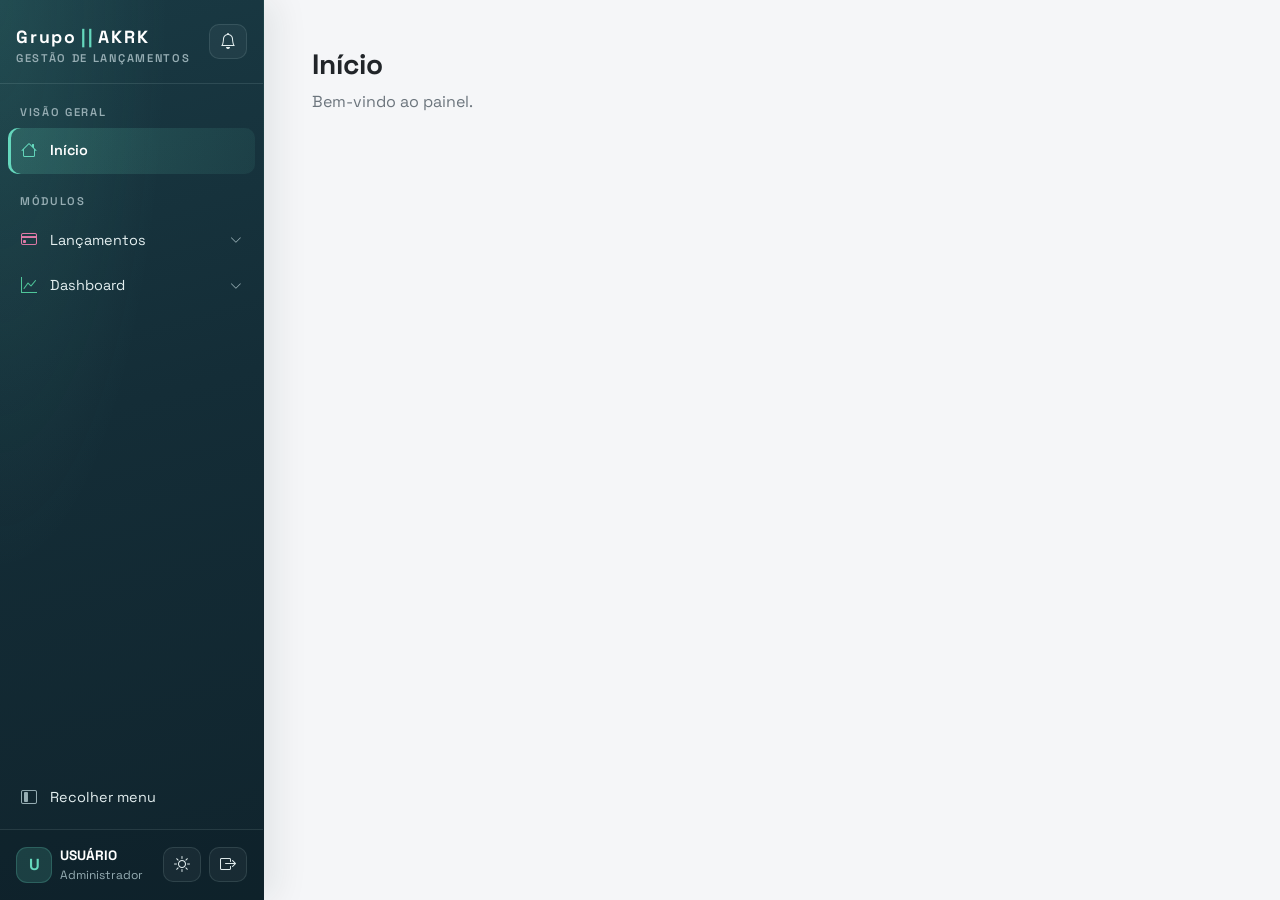
<file: AcessoNavegacao/sidebar.html>
﻿<!DOCTYPE html>
<html lang="pt-BR">
<head>
  <!-- Metadados e importaÃ§Ã£o de recursos -->
  <meta charset="UTF-8">
  <meta name="viewport" content="width=device-width, initial-scale=1">
  <title>Painel - Sidebar</title>

  <!-- Bibliotecas e estilos externos -->
  <link href="https://cdn.jsdelivr.net/npm/bootstrap@5.3.3/dist/css/bootstrap.min.css" rel="stylesheet">
  <link href="https://cdn.jsdelivr.net/npm/bootstrap-icons@1.11.3/font/bootstrap-icons.min.css" rel="stylesheet">
  <link href="https://fonts.googleapis.com/css2?family=Space+Grotesk:wght@400;500;600;700&display=swap" rel="stylesheet">
  <link href="./css/style.css" rel="stylesheet">
</head>
<body>
  <!-- Estrutura principal da pÃ¡gina -->
  <div class="d-flex">
    <!-- Sidebar lateral -->
    <aside class="sidebar" id="sidebar" aria-label="Sidebar de navegação">
      <!-- Cabeçalho da sidebar -->
      <header class="top d-flex justify-content-between align-items-start p-3 pt-4">
        <div class="hide-c">
          <div class="brand">Grupo<span>||</span>AKRK</div>
          <div class="brand-sub">Gestão de Lançamentos</div>
        </div>
        <div class="brand d-none show-c">||</div>
        <button class="icon-btn hide-c" title="Notificações" aria-label="Notificações">
          <i class="bi bi-bell"></i>
        </button>
      </header>

      <!-- Navegação principal -->
      <nav class="flex-grow-1 overflow-auto px-2" aria-label="Menu principal">
        <h2 class="section-label">Visão geral</h2>
        <button class="nav-item-btn active" title="Início" aria-label="Início">
          <i class="bi bi-house"></i>
          <span class="hide-c">Início</span>
        </button>

        <h2 class="section-label">Módulos</h2>

        <!-- Grupo de lançamentos com submenu -->
        <button class="nav-item-btn" data-bs-toggle="collapse" data-bs-target="#m1" aria-expanded="false" title="Lançamentos" aria-label="Lançamentos">
          <i class="bi bi-credit-card c-pink"></i>
          <span class="hide-c">Lançamentos</span>
          <i class="bi bi-chevron-down chev hide-c"></i>
        </button>
        <div class="collapse" id="m1">
          <ul class="submenu my-1">
            <li><a href="#">Lembrete</a></li>
            <li><a href="#">História datas de corte</a></li>
          </ul>
        </div>

        <!-- Grupo de dashboard com submenu -->
        <button class="nav-item-btn" data-bs-toggle="collapse" data-bs-target="#m2" aria-expanded="false" title="Portfólio" aria-label="Dashboard">
          <i class="bi bi-graph-up c-green"></i>
          <span class="hide-c">Dashboard</span>
          <i class="bi bi-chevron-down chev hide-c"></i>
        </button>
        <div class="collapse" id="m2">
          <ul class="submenu my-1">
            <li><a href="#">Clientes</a></li>
            <li><a href="#">Relatórios</a></li>
          </ul>
        </div>
      </nav>

      <!-- Botão para recolher/expandir o menu -->
      <div class="px-2 pb-2">
        <button class="nav-item-btn" id="toggle" aria-label="Recolher menu">
          <i class="bi bi-layout-sidebar-inset"></i>
          <span class="hide-c">Recolher menu</span>
        </button>
      </div>

      <!-- Rodapé com perfil e ações do usuário -->
      <footer class="footer d-flex align-items-center gap-2 p-3" aria-label="Perfil do usuário">
        <div class="avatar">U</div>
        <div class="flex-grow-1 text-truncate hide-c">
          <div class="user-name text-truncate">Usuário</div>
          <div class="user-role text-truncate">Administrador</div>
        </div>
        <button class="icon-btn hide-c" title="Tema" aria-label="Tema"><i class="bi bi-sun"></i></button>
        <button class="icon-btn hide-c" title="Sair" aria-label="Sair"><i class="bi bi-box-arrow-right"></i></button>
      </footer>
    </aside>

    <!-- Conteúdo principal -->
    <main class="flex-grow-1 p-5" aria-label="Conteúdo principal">
      <h1 class="h3 fw-bold">Início</h1>
      <p class="text-secondary">Bem-vindo ao painel.</p>
    </main>
  </div>

  <!-- Scripts do Bootstrap e interação da sidebar -->
  <script src="https://cdn.jsdelivr.net/npm/bootstrap@5.3.3/dist/js/bootstrap.bundle.min.js"></script>
  <script src="./js/script.js"></script>
</body>
</html>
</file>
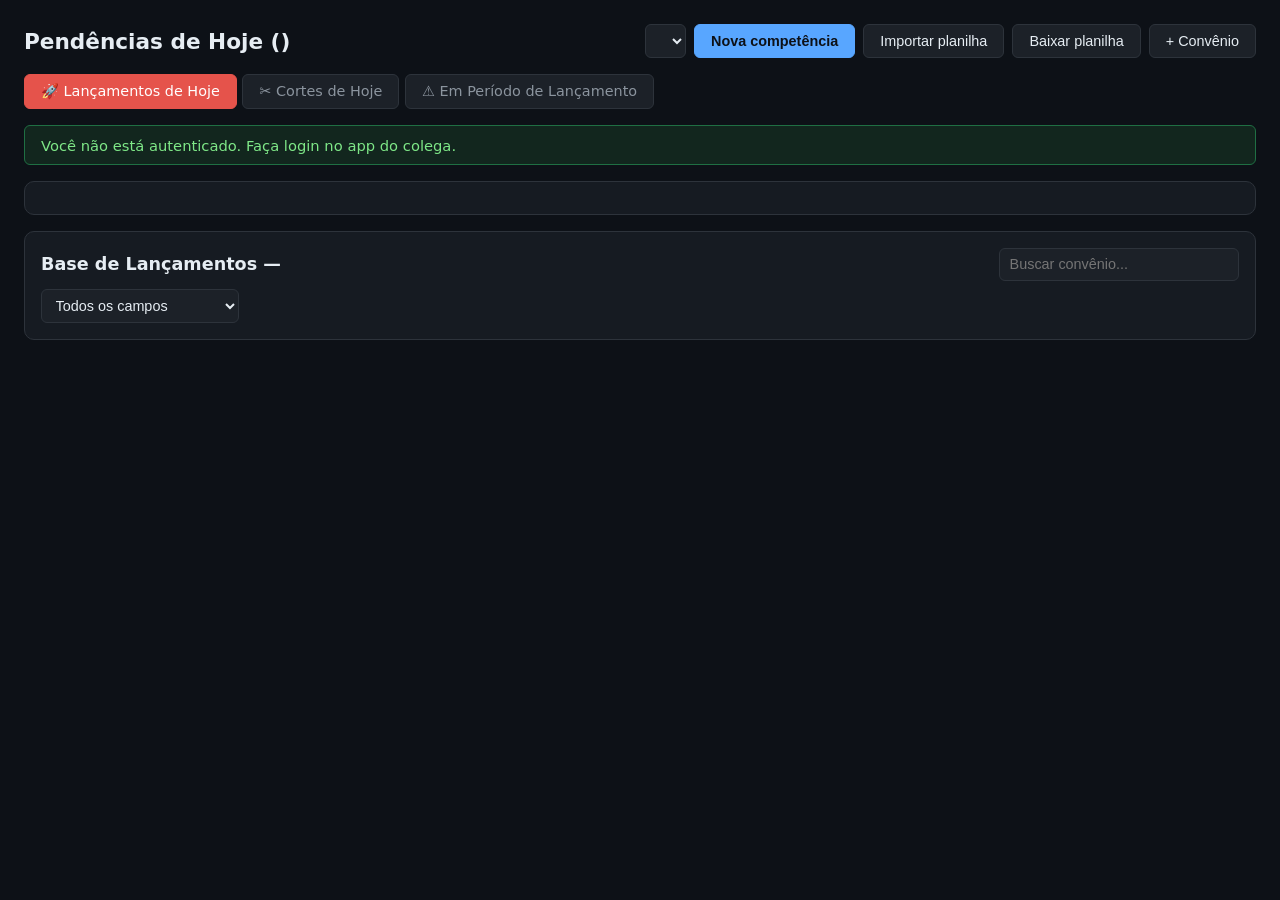
<file: CalendarioLancamentosCortes/calendario.html>
<!doctype html>
<html lang="pt-BR">
  <head>
    <meta charset="UTF-8" />
    <meta name="viewport" content="width=device-width, initial-scale=1.0" />
    <title>Calendário de Lançamentos</title>
    <link rel="stylesheet" href="css/estilo.css" />
  </head>
  <body>
    <div class="container-app">
      <!-- Topo -->
      <div class="topbar">
        <h1>Pendências de Hoje (<span id="data-hoje"></span>)</h1>
        <div
          style="
            display: flex;
            gap: 0.5rem;
            align-items: center;
            flex-wrap: wrap;
          "
        >
          <select id="seletor-competencia" title="Competência"></select>
          <button class="btn btn-primary" id="btn-nova-competencia">
            Nova competência
          </button>
          <input
            type="file"
            id="input-upload"
            accept=".xlsx,.xls,.csv"
            class="btn"
            hidden
          />
          <button class="btn" id="btn-upload">Importar planilha</button>
          <button class="btn" id="btn-baixar-planilha">Baixar planilha</button>
          <button class="btn" id="btn-novo-convenio">+ Convênio</button>
        </div>
      </div>

      <!-- Abas de pendências -->
      <div class="tabs" id="abas-pendencias">
        <div class="tab ativa" data-tab="lancamentos">
          🚀 Lançamentos de Hoje
        </div>
        <div class="tab" data-tab="cortes">✂️ Cortes de Hoje</div>
        <div class="tab" data-tab="periodo">⚠️ Em Período de Lançamento</div>
      </div>

      <!-- Aviso -->
      <div class="aviso-verde" id="aviso-pendencias"></div>

      <!-- Grade de pendências -->
      <div class="card-dark">
        <div style="max-height: 320px; overflow: auto">
          <table class="tabela-dark" id="tabela-pendencias">
            <thead>
              <tr>
                <th>Convênio</th>
                <th>Data de Corte</th>
                <th>Data de Lançamento</th>
                <th>Responsável</th>
                <th>Validação</th>
              </tr>
            </thead>
            <tbody></tbody>
          </table>
        </div>
      </div>

      <!-- Alertas -->
      <div class="card-dark" id="card-alertas">
        <div
          style="
            display: flex;
            align-items: center;
            justify-content: space-between;
          "
        >
          <strong id="titulo-alertas">🔔 Alertas (0)</strong>
          <button class="btn" id="btn-toggle-alertas" style="font-size: 0.8rem">
            Mostrar
          </button>
        </div>
        <div id="lista-alertas" style="display: none; margin-top: 0.5rem"></div>
      </div>

      <!-- Base da competência -->
      <div class="card-dark">
        <div
          style="
            display: flex;
            align-items: center;
            justify-content: space-between;
            margin-bottom: 0.5rem;
          "
        >
          <h2 style="font-size: 1.1rem; margin: 0">
            Base de Lançamentos — <span id="label-competencia"></span>
          </h2>
          <input
            type="text"
            id="busca-base"
            placeholder="Buscar convênio..."
            style="min-width: 240px"
          />
        </div>
        <select id="filtro-campo-base">
          <option value="todos">Todos os campos</option>
          <option value="convenio_nome">Convênio</option>
          <option value="sistema">Sistema</option>
          <option value="lancador_nome">Lançador (Responsável)</option>
          <option value="validador_nome">Validador</option>
          <option value="data_de_corte">Data de Corte</option>
          <option value="data_de_lancamento">Data de Lançamento</option>
        </select>
        <div style="max-height: 60vh; overflow: auto">
          <table class="tabela-dark" id="tabela-base">
            <thead>
              <tr>
                <th
                  data-sort="convenio_nome"
                  data-label="Convênio"
                  style="cursor: pointer"
                >
                  Convênio
                </th>
                <th
                  data-sort="sistema"
                  data-label="Sistema"
                  style="cursor: pointer"
                >
                  Sistema
                </th>
                <th
                  data-sort="data_de_corte"
                  data-label="Data de Corte"
                  style="cursor: pointer"
                >
                  Data de Corte
                </th>
                <th
                  data-sort="data_de_lancamento"
                  data-label="Data de Lançamento"
                  style="cursor: pointer"
                >
                  Data de Lançamento
                </th>
                <th
                  data-sort="lancador_nome"
                  data-label="Lançador (Responsável)"
                  style="cursor: pointer"
                >
                  Lançador (Responsável)
                </th>
                <th
                  data-sort="validador_nome"
                  data-label="Validador"
                  style="cursor: pointer"
                >
                  Validador
                </th>
                <th></th>
                <!-- coluna do botão excluir -->
              </tr>
            </thead>
            <tbody></tbody>
          </table>
        </div>
      </div>
    </div>

    <!-- ============================================================
     VERSÃO REAL (Supabase)
     Ordem dos scripts:
       1. supabase-js (cliente Supabase, baixado)
       2. supabase.js  (client + helpers de data)
       3. auth.js      (sessão via token # do app do colega)
       4. calendario.js(lógica de negócio)
       5. xlsx         (SheetJS, baixado, para upload/download)
       6. upload.js    (leitura de planilha)
       7. app.js       (orquestração)
     ============================================================ -->
    <script src="js/supabase-js.js"></script>
    <script src="js/supabase.js"></script>
    <script src="js/auth.js"></script>
    <script src="js/calendario.js"></script>
    <script src="js/xlsx.full.min.js"></script>
    <script src="js/upload.js"></script>
    <script src="js/app.js"></script>
  </body>
</html>
</file>
<file: AcessoNavegacao/css/style.css>
:root {
  --sb-bg: #142d37;
  --sb-hover: #203d46;
  --sb-active: #0d625d;
  --sb-border: rgba(190, 224, 222, 0.13);
  --sb-text: #e4eff0;
  --sb-muted: #96adb3;
  --sb-accent: #65d8bd;
  --sb-w: 264px;
  --sb-w-min: 76px;
  --app-bg: #f5f6f8;
  --app-surface: #fff;
  --app-text: #212529;
  --app-muted: #6c757d;
  --app-border: #dee2e6;
}

html[data-theme="dark"] {
  color-scheme: dark;
  --app-bg: #171a22;
  --app-surface: #222735;
  --app-text: #e5e7eb;
  --app-muted: #a4a9b5;
  --app-border: #3a4152;
}

body {
  font-family: "Space Grotesk", sans-serif;
  background: var(--app-bg);
  color: var(--app-text);
  margin: 0;
  height: 100vh;
  overflow: hidden; /* Evita barra de rolagem dupla na janela principal */
}

.sidebar {
  width: var(--sb-w);
  height: 100vh;
  position: sticky;
  top: 0;
  background:
    radial-gradient(ellipse at 0 0, rgba(101, 216, 189, 0.12), transparent 45%),
    linear-gradient(165deg, #193943 0%, var(--sb-bg) 45%, #10242d 100%);
  color: var(--sb-text);
  display: flex;
  flex-direction: column;
  transition: width 0.22s ease, max-height 0.22s ease;
  flex-shrink: 0;
  border-right: 1px solid rgba(13, 30, 36, 0.16);
  box-shadow: 12px 0 32px rgba(13, 34, 40, 0.08);
}

.sidebar .top {
  min-height: 82px;
  border-bottom: 1px solid var(--sb-border);
}

.brand {
  font-weight: 700;
  letter-spacing: 0.1em;
  color: #fff;
  font-size: 1.1rem;
}

.brand span {
  color: var(--sb-accent);
  margin: 0 4px;
}

.brand-sub {
  font-size: 0.7rem;
  font-weight: 600;
  letter-spacing: 0.15em;
  text-transform: uppercase;
  color: var(--sb-muted);
}

.icon-btn {
  border: 1px solid var(--sb-border);
  background: rgba(255, 255, 255, 0.045);
  color: var(--sb-text);
  border-radius: 10px;
  padding: 8px 10px;
  line-height: 1;
  transition: background-color 0.18s ease, color 0.18s ease, border-color 0.18s ease;
}

.icon-btn:hover {
  background: rgba(101, 216, 189, 0.15);
  border-color: rgba(101, 216, 189, 0.35);
  color: var(--sb-accent);
}

.section-label {
  font-size: 0.7rem;
  font-weight: 600;
  letter-spacing: 0.15em;
  text-transform: uppercase;
  color: var(--sb-muted);
  padding: 1.35rem 0.75rem 0.55rem;
  margin: 0;
}

.nav-item-btn {
  display: flex;
  align-items: center;
  gap: 0.8rem;
  width: 100%;
  border: 0;
  background: transparent;
  color: var(--sb-text);
  padding: 0.68rem 0.8rem;
  border-radius: 10px;
  font-size: 0.9rem;
  text-align: left;
  transition: background-color 0.18s ease, color 0.18s ease, transform 0.18s ease;
}

.nav-item-btn:hover {
  background: rgba(255, 255, 255, 0.075);
  color: #fff;
}

.nav-item-btn.active {
  background: linear-gradient(100deg, rgba(101, 216, 189, 0.2), rgba(101, 216, 189, 0.08));
  color: #fff;
  font-weight: 600;
  box-shadow: inset 3px 0 0 var(--sb-accent);
}

.nav-item-btn .bi {
  font-size: 1rem;
  color: var(--sb-muted);
}

.nav-item-btn.active .bi,
.nav-item-btn:hover .bi {
  color: var(--sb-accent);
}

.nav-item-btn .chev {
  margin-left: auto;
  font-size: 0.75rem;
  transition: transform 0.2s;
}

.nav-item-btn[aria-expanded="true"] .chev {
  transform: rotate(180deg);
}

.submenu {
  margin-left: 1.3rem;
  border-left: 1px solid var(--sb-border);
  padding-left: 0.65rem;
  list-style: none;
}

.submenu a {
  display: block;
  color: var(--sb-muted);
  text-decoration: none;
  padding: 0.48rem 0.6rem;
  font-size: 0.85rem;
  border-radius: 8px;
  transition: background-color 0.18s ease, color 0.18s ease;
}

.submenu a:hover,
.submenu a.active {
  color: var(--sb-accent);
  background: rgba(101, 216, 189, 0.1);
}

.submenu-loading {
  display: block;
  color: var(--sb-muted);
  padding: 0.35rem 0.5rem;
  font-size: 0.85rem;
}

.c-blue {
  color: #6fa3e0 !important;
}

.c-pink {
  color: #e07aa8 !important;
}

.c-green {
  color: #4fc79a !important;
}

.avatar {
  width: 36px;
  height: 36px;
  border-radius: 11px;
  background: rgba(101, 216, 189, 0.16);
  color: var(--sb-accent);
  font-weight: 700;
  display: flex;
  align-items: center;
  justify-content: center;
  flex-shrink: 0;
  border: 1px solid rgba(101, 216, 189, 0.22);
}

.user-name {
  font-weight: 700;
  font-size: 0.85rem;
  color: #fff;
  text-transform: uppercase;
}

.user-role {
  font-size: 0.75rem;
  color: var(--sb-muted);
}

.footer {
  border-top: 1px solid var(--sb-border);
  background: rgba(8, 24, 30, 0.18);
}

/* Estado recolhido da Sidebar */
.sidebar.collapsed {
  width: var(--sb-w-min);
}

.sidebar.collapsed .hide-c {
  display: none !important;
}

.sidebar.collapsed .nav-item-btn {
  justify-content: center;
  padding: 0.6rem 0;
}

.sidebar.collapsed .section-label {
  font-size: 0;
  padding: 0.75rem 0;
}

.sidebar.collapsed .section-label::after {
  content: "";
  display: block;
  width: 24px;
  height: 1px;
  background: var(--sb-border);
  margin: auto;
}

.sidebar.collapsed .collapse {
  display: none !important;
}

.sidebar.collapsed .top,
.sidebar.collapsed .footer {
  justify-content: center !important;
}

.sidebar button:focus-visible,
.sidebar a:focus-visible {
  outline: 2px solid var(--sb-accent);
  outline-offset: 2px;
}

.sidebar nav::-webkit-scrollbar {
  width: 6px;
}

.sidebar nav::-webkit-scrollbar-thumb {
  background: rgba(190, 224, 222, 0.2);
  border-radius: 99px;
}

/* Palco Principal e Iframes */
.iframe-stage {
  position: relative;
  height: 100vh;
  width: 100%;
  background: var(--app-bg);
  overflow: hidden;
}

.app-frame {
  position: absolute;
  inset: 0;
  width: 100%;
  height: 100%;
  border: none;
  display: none;
  background: var(--app-bg);
}

.app-frame.active {
  display: block;
}

#mainStage {
  color: var(--app-text);
}

#mainStage .text-secondary {
  color: var(--app-muted) !important;
}

#mainStage .card,
.modal-content {
  color: var(--app-text);
  background: var(--app-surface);
  border-color: var(--app-border);
}

#mainStage .table {
  --bs-table-bg: var(--app-surface);
  --bs-table-color: var(--app-text);
  --bs-table-border-color: var(--app-border);
  --bs-table-hover-bg: var(--app-bg);
  --bs-table-hover-color: var(--app-text);
}

#mainStage .table-light {
  --bs-table-bg: var(--app-bg);
  --bs-table-color: var(--app-text);
}

#mainStage .form-control,
#mainStage .form-select,
.modal-content .form-control,
.modal-content .form-select {
  color: var(--app-text);
  background-color: var(--app-surface);
  border-color: var(--app-border);
}

#mainStage .btn-light {
  color: var(--app-text);
  background-color: var(--app-surface);
  border-color: var(--app-border);
}

@media (max-width: 900px) and (min-width: 681px) {
  :root {
    --sb-w: 232px;
    --sb-w-min: 70px;
  }
}

@media (max-width: 680px) {
  body {
    height: 100vh;
    height: 100dvh;
  }

  body > .d-flex {
    flex-direction: column;
    height: 100vh;
    height: 100dvh;
    min-height: 0;
  }

  .sidebar,
  .sidebar.collapsed {
    width: 100%;
    height: auto;
    max-height: 46vh;
    max-height: 46dvh;
    min-height: 0;
    position: relative;
    flex: 0 0 auto;
    overflow: hidden;
  }

  .sidebar .top {
    min-height: 68px;
    padding: 0.8rem 1rem !important;
    align-items: center !important;
  }

  .sidebar nav {
    min-height: 0;
    max-height: 30vh;
    max-height: 30dvh;
    overflow-y: auto;
    overscroll-behavior: contain;
  }

  .sidebar > .px-2.pb-2 {
    padding-bottom: 0.55rem !important;
  }

  .sidebar .footer {
    padding: 0.65rem 0.9rem !important;
  }

  .sidebar.collapsed {
    max-height: 106px;
  }

  .sidebar.collapsed nav {
    display: none;
  }

  .sidebar.collapsed > .px-2.pb-2 {
    display: none;
  }

  .iframe-stage,
  #mainStage {
    width: 100%;
    height: auto;
    min-height: 0;
    flex: 1 1 auto;
  }

  #homeView {
    padding: 1.25rem !important;
  }
}

@media (prefers-reduced-motion: reduce) {
  .sidebar,
  .sidebar .icon-btn,
  .sidebar .nav-item-btn,
  .sidebar .submenu a {
    transition: none;
  }
}
</file>
<file: CalendarioLancamentosCortes/css/estilo.css>
/* ============================================================
   estilo.css — tema escuro (sem dependência de CDN)
   ============================================================ */
:root {
    --bg: #0d1117;
    --bg-card: #161b22;
    --bg-elev: #1c2128;
    --border: #2d333b;
    --text: #e6edf3;
    --muted: #8b949e;
    --vermelho: #e5534b;
    --verde: #2ea043;
    --verde-claro: #7ee787;
    --azul: #58a6ff;
}

* { box-sizing: border-box; }

body {
    margin: 0;
    font-family: system-ui, -apple-system, 'Segoe UI', Roboto, sans-serif;
    background: var(--bg);
    color: var(--text);
    min-height: 100vh;
}

a { color: var(--azul); text-decoration: none; }

.container-app { max-width: 1400px; margin: 0 auto; padding: 1.5rem; }

.card-dark {
    background: var(--bg-card);
    border: 1px solid var(--border);
    border-radius: 10px;
    padding: 1rem;
    margin-bottom: 1rem;
}

.topbar { display: flex; align-items: center; justify-content: space-between; gap: 1rem; flex-wrap: wrap; margin-bottom: 1rem; }
.topbar h1 { font-size: 1.35rem; margin: 0; }

.tabs { display: flex; gap: .35rem; flex-wrap: wrap; margin-bottom: 1rem; }
.tab {
    padding: .5rem 1rem;
    border-radius: 6px;
    cursor: pointer;
    color: var(--muted);
    background: var(--bg-elev);
    border: 1px solid var(--border);
    font-size: .9rem;
    user-select: none;
}
.tab:hover { color: var(--text); }
.tab.ativa { color: #fff; background: var(--vermelho); border-color: var(--vermelho); }

.aviso-verde {
    background: #12261e;
    border: 1px solid #1f6f43;
    color: var(--verde-claro);
    border-radius: 6px;
    padding: .65rem 1rem;
    margin-bottom: 1rem;
    font-size: .92rem;
}
.alerta-item { margin: .2rem 0; font-size: .9rem; }

.tabela-dark { width: 100%; border-collapse: collapse; font-size: .92rem; }
.tabela-dark th, .tabela-dark td { padding: .55rem .75rem; border-bottom: 1px solid var(--border); text-align: left; }
.tabela-dark th { color: var(--muted); font-weight: 600; position: sticky; top: 0; background: var(--bg-elev); }
.tabela-dark tr:hover td { background: var(--bg-elev); }

input, select {
    background: var(--bg-elev);
    color: var(--text);
    border: 1px solid var(--border);
    border-radius: 6px;
    padding: .45rem .6rem;
    font-size: .9rem;
}
input:focus, select:focus { outline: none; border-color: var(--azul); }
input[type="date"] { color-scheme: dark; }

.btn {
    background: var(--bg-elev);
    color: var(--text);
    border: 1px solid var(--border);
    border-radius: 6px;
    padding: .5rem 1rem;
    cursor: pointer;
    font-size: .9rem;
}
.btn:hover { border-color: var(--azul); }
.btn-primary { background: var(--azul); color: #0d1117; border-color: var(--azul); font-weight: 600; }
.btn-vermelho { background: var(--vermelho); color: #fff; border-color: var(--vermelho); }

.badge-nao-lanca { color: var(--muted); font-style: italic; font-size: .85rem; }
</file>
